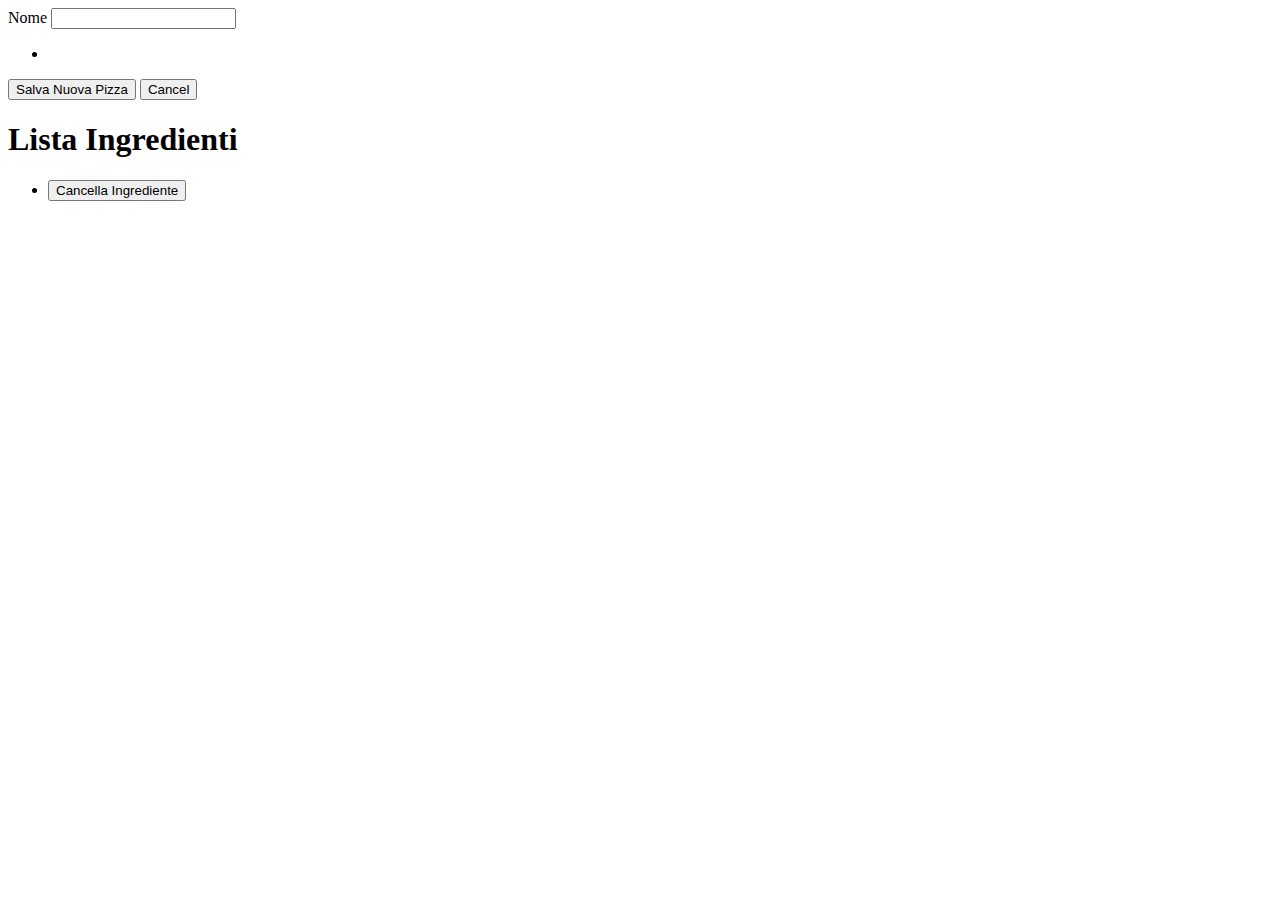
<file: src/main/resources/templates/ingredients/list.html>
<!doctype html>
<html lang="en" xmlns:th="http://www.thymeleaf.org">
<head th:insert="fragments/resources :: headResources('Pizza List')"></head>
<body>
<header>
    <nav th:insert="fragments/resources :: navbar"></nav>
</header>
<main class="text-white">
    <div class="container">
        <div th:if="${message} != null" th:text="${message}" class="alert alert-success" role="alert">
        </div>
        <section>
            <section>
                <form id="ingredient-store" class="text-white" th:action="@{/ingredients/store}"
                      th:object="${ingredient}" method="POST">
                    <div class="mb-3">
                        <label for="name" class="form-label">Nome</label>
                        <input type="text" class="form-control" th:field="*{name}" th:errorClass="is-invalid" id="name">
                        <div th:if="${#fields.hasErrors('name')}" class="invalid-feedback">
                            <ul>
                                <li th:each="error : ${#fields.errors('name')}" th:text="${error}"></li>
                            </ul>
                        </div>
                    </div>
                    <div class="mt-3">
                        <button class="btn btn-primary" type="submit">Salva Nuova Pizza</button>
                        <button class="btn btn-danger" type="reset">Cancel</button>
                    </div>
                </form>

            </section>
            <h1 class="text-center py-2">Lista Ingredienti</h1>
            <ul class="list-group">
                <li class="list-group-item" th:each="ingredient : ${ingredientsList}">
                    <div class="d-flex justify-content-between">
                        <span th:text="${ingredient.name}"></span>
                        <form method="POST" th:action="@{/ingredients/delete/{id}(id=${ingredient.id})}"
                              onsubmit="return confirm('Sei sicuro?')">
                            <button type="submit" class="btn btn-danger">Cancella Ingrediente</button>
                        </form>
                    </div>
                </li>
            </ul>
        </section>
    </div>
</main>
</body>
</html>
</file>
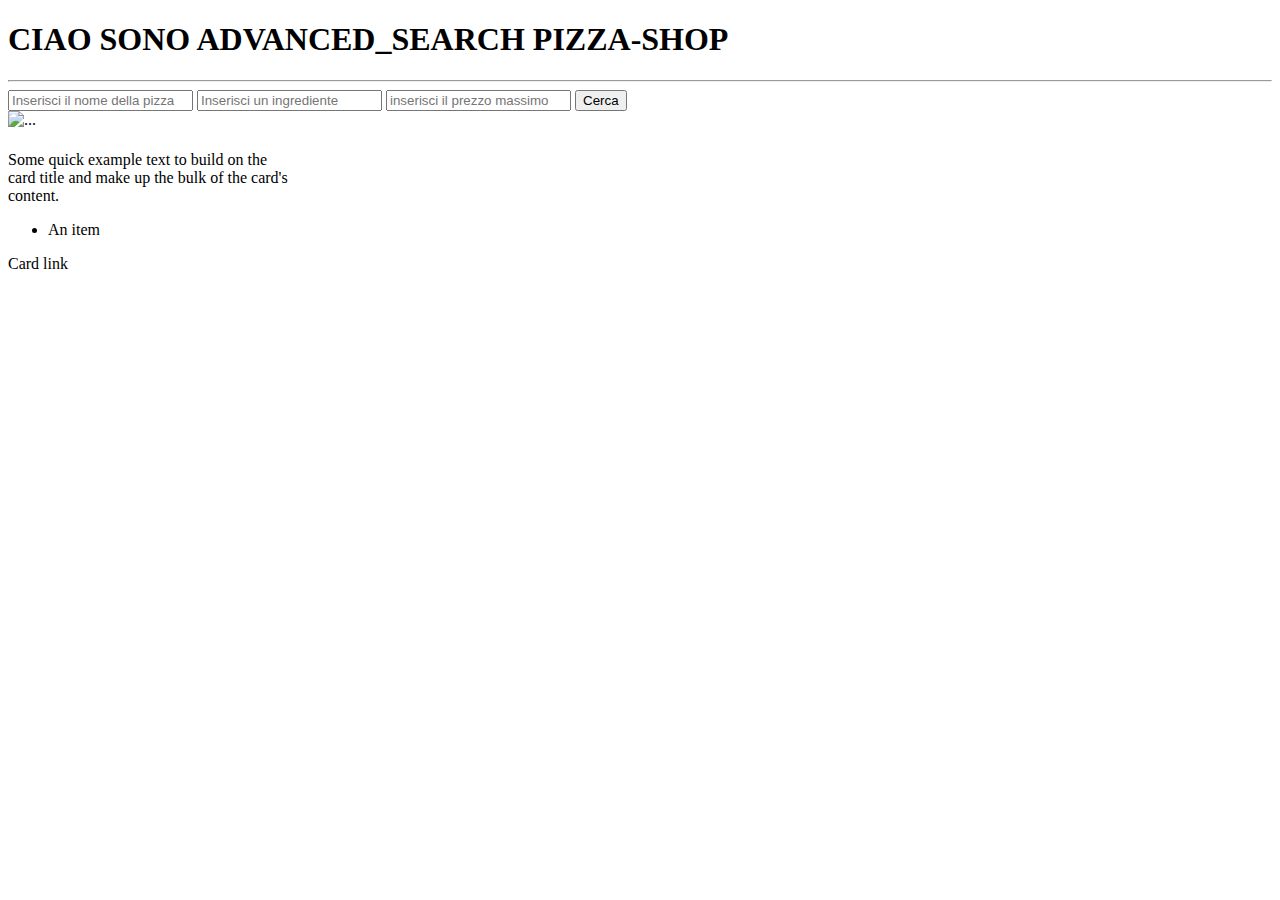
<file: src/main/resources/templates/pizzas/advancedSearch.html>
<!doctype html>
<html lang="en" xmlns:th="http://www.thymeleaf.org">
<head th:insert="~{fragments/resources :: headResources('Advanced Search')}"></head>
<body>
<header>
    <nav th:insert="~{fragments/resources :: navbar}"></nav>
</header>
<main>
    <div class="container">
        <h1 class="text-center py-2">CIAO SONO ADVANCED_SEARCH PIZZA-SHOP</h1>
        <hr>
        <form th:action="@{/pizzas/advancedSearch}" method="GET">
            <div class="input-group">
                <input class="form-control"
                       type="text"
                       name="name"
                       th:value="${param.name}"
                       placeholder="Inserisci il nome della pizza">
                <input class="form-control"
                       type="text"
                       name="description"
                       th:value="${param.description}"
                       placeholder="Inserisci un ingrediente">
                <input class="form-control"
                       type="number"
                       name="price"
                       th:value="${param.price}"
                       placeholder="inserisci il prezzo massimo">
                <button type="submit" class="btn btn-primary">Cerca</button>
            </div>
        </form>
        <div class="row">
            <div th:if="${pizzaList != null}" th:each="pizza : ${pizzaList}" class="my-2 col-md-4 col-sm-6">
                <div class="card" style="width: 18rem;">
                    <img th:src="${pizza.img}" class="card-img-top" alt="...">
                    <div class="card-body">
                        <h5 th:text="${pizza.name}" class="card-title"></h5>
                        <p th:text="${pizza.description}" class="card-text">Some quick example text to build on the card
                            title and make up the bulk of the card's content.</p>
                    </div>
                    <ul class="list-group list-group-flush">
                        <li th:text="${pizza.price} + '€'" class="list-group-item">An item</li>
                    </ul>
                    <div class="card-body">
                        <a th:href="@{pizzas/show/{id}(id=${pizza.id})}" class="card-link">Card link</a>
                    </div>
                </div>
            </div>
        </div>

        <div th:if="${pizzaList == null or #lists.isEmpty(pizzaList)}" class="alert alert-danger mt-2" role="alert">
            <h3 th:text="'Non ci sono risultati da mostrare'"></h3>
        </div>
    </div>


</main>
</body>
</html>
</file>
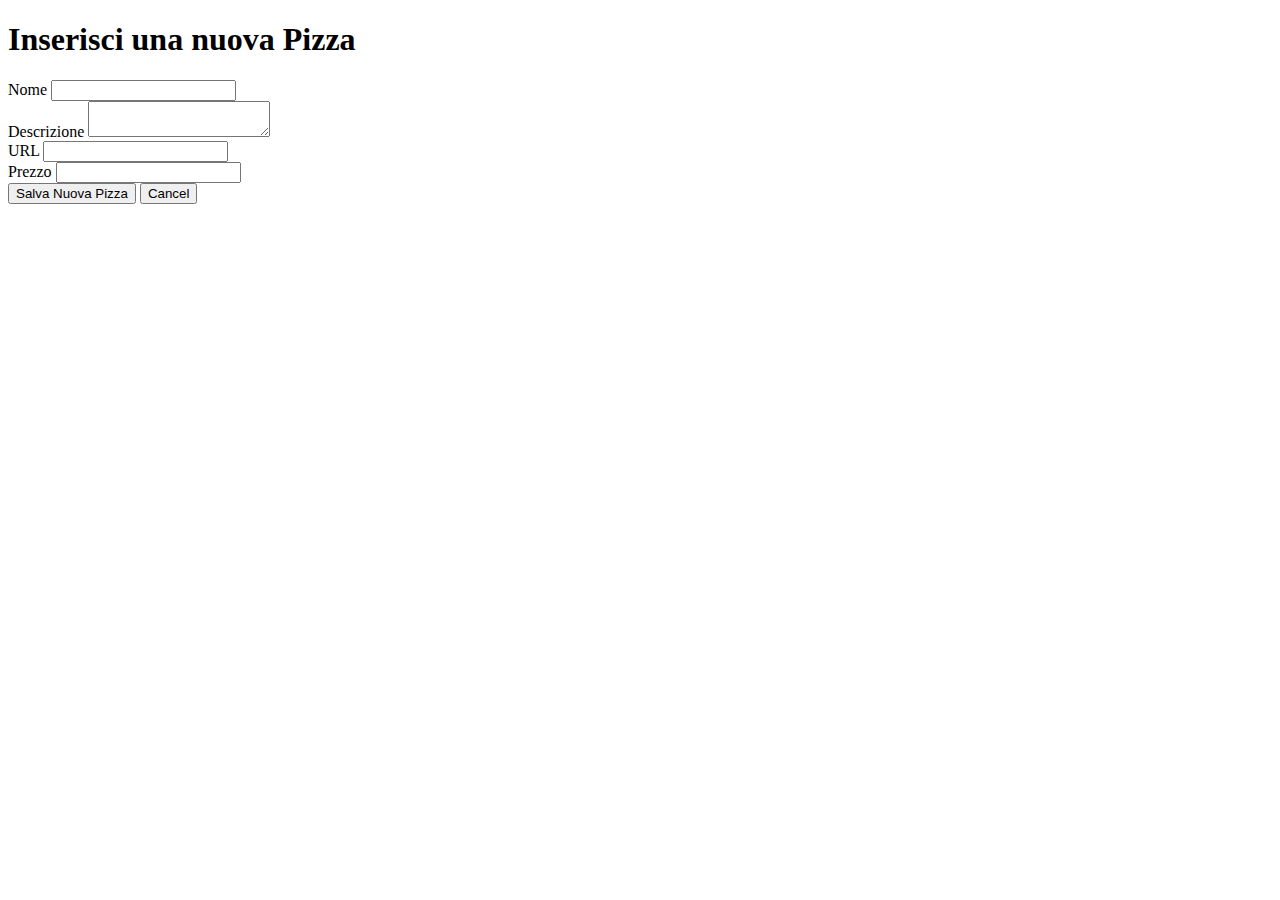
<file: src/main/resources/templates/pizzas/create.html>
<!doctype html>
<html lang="en" xmlns:th="http://www.thymeleaf.org">
<head th:insert="~{fragments/resources :: headResources('Create')}"></head>
<body>
<header>
    <nav th:insert="~{fragments/resources :: navbar}"></nav>
</header>
<main>
    <div class="container">
        <h1 class="text-center py-2">Inserisci una nuova Pizza</h1>
        <form id="pizza-store" class="text-white" th:action="@{/pizzas/store}" th:object="${pizza}" method="POST">
            <div class="mb-3">
                <label for="name" class="form-label">Nome</label>
                <input type="text" class="form-control" th:field="*{name}" id="name">
            </div>
            <div class="mb-3">
                <label for="description" class="form-label">Descrizione</label>
                <textarea class="form-control" th:field="*{description}" id="description">
                </textarea>
            </div>
            <div class="mb-3">
                <label for="img" class="form-label">URL</label>
                <input type="text" class="form-control" th:field="*{img}" description id="img">
            </div>
            <div class="mb-3">
                <label for="price" class="form-label">Prezzo</label>
                <input type="number" class="form-control" th:field="*{price}" id="price">
            </div>
            <div class="mb-3">
                <button class="btn btn-primary" type="submit">Salva Nuova Pizza</button>
                <button class="btn btn-danger" type="reset">Cancel</button>
            </div>
        </form>

    </div>


</main>
</body>
</html>
</file>
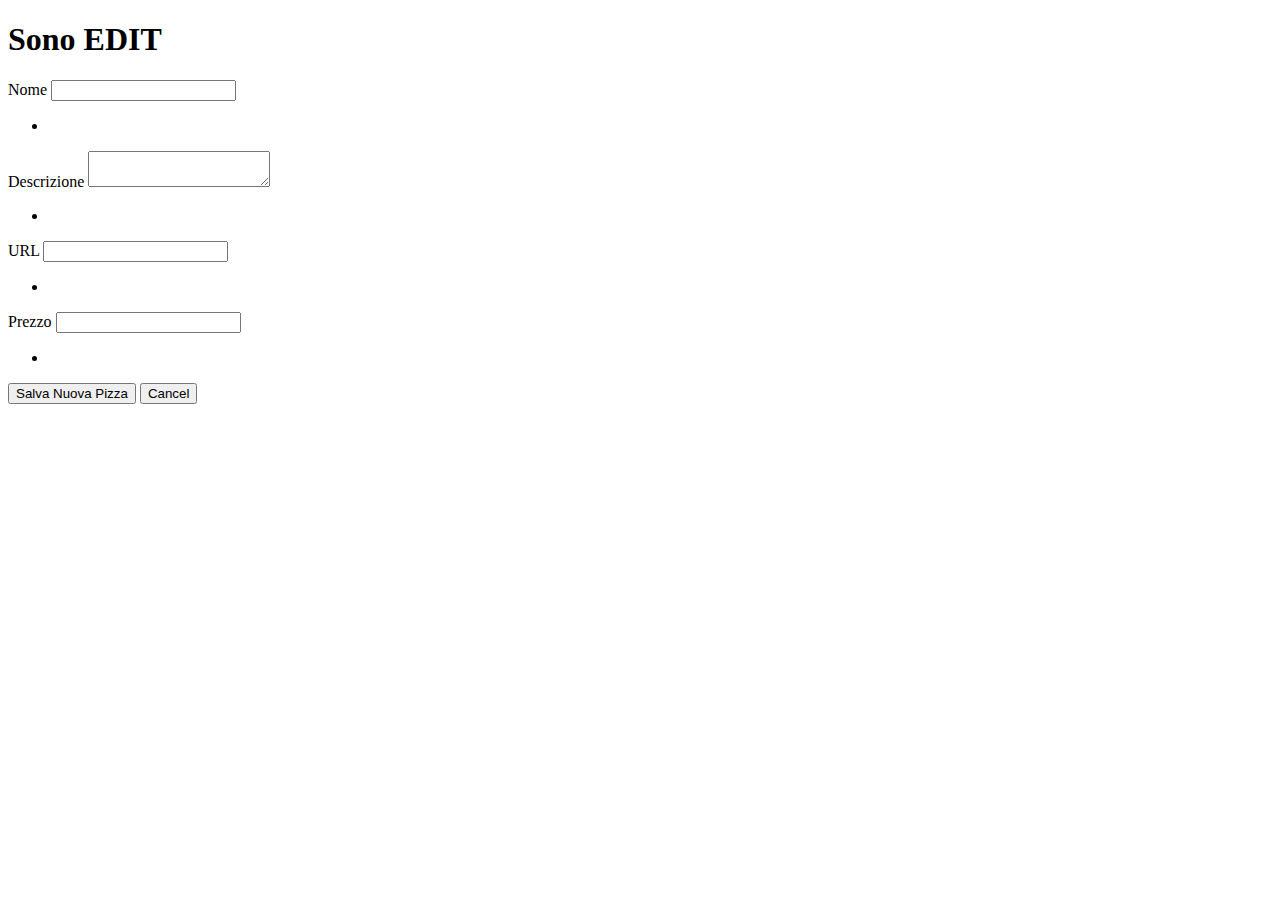
<file: src/main/resources/templates/pizzas/edit.html>
<!doctype html>
<html lang="en" xmlns:th="http://www.thymeleaf.org">
<head th:insert="fragments/resources :: headResources('Pizza Details')"></head>
<body>
<header>
    <nav th:insert="fragments/resources :: navbar"></nav>
</header>
<main>
    <div class="container">
        <h1>Sono EDIT</h1>
        <form id="pizzas-update" class="text-white" th:action="@{/pizzas/update/{id}(id=${pizza.id})}"
              th:object="${pizza}" method="POST">
            <div class="mb-3">
                <label for="name" class="form-label">Nome</label>
                <input type="text" class="form-control" th:field="*{name}" th:errorClass="is-invalid" id="name">
                <div th:if="${#fields.hasErrors('name')}" class="invalid-feedback">
                    <ul>
                        <li th:each="error : ${#fields.errors('name')}" th:text="${error}"></li>
                    </ul>
                </div>
            </div>
            <div class="mb-3">
                <label for="description" class="form-label">Descrizione</label>
                <textarea class="form-control" th:field="*{description}" th:errorClass="is-invalid" id="description">
                </textarea>
                <div th:if="${#fields.hasErrors('description')}" class="invalid-feedback">
                    <ul>
                        <li th:each="error : ${#fields.errors('description')}" th:text="${error}"></li>
                    </ul>
                </div>
            </div>
            <div class="mb-3">
                <label for="img" class="form-label">URL</label>
                <input type="text" class="form-control" th:field="*{img}" th:errorClass="is-invalid" id="img">
                <div th:if="${#fields.hasErrors('img')}" class="invalid-feedback">
                    <ul>
                        <li th:each="error : ${#fields.errors('img')}" th:text="${error}"></li>
                    </ul>
                </div>
            </div>
            <div class="mb-3">
                <label for="price" class="form-label">Prezzo</label>
                <input type="number" step="0.01" class="form-control" th:field="*{price}" th:errorClass="is-invalid"
                       id="price">
                <div th:if="${#fields.hasErrors('price')}" class="invalid-feedback">
                    <ul>
                        <li th:each="error : ${#fields.errors('price')}" th:text="${error}"></li>
                    </ul>
                </div>
            </div>
            <div class="mb-3">
                <button class="btn btn-primary" type="submit">Salva Nuova Pizza</button>
                <button class="btn btn-danger" type="reset">Cancel</button>
            </div>
        </form>
    </div>
</main>
</body>
</html>
</file>
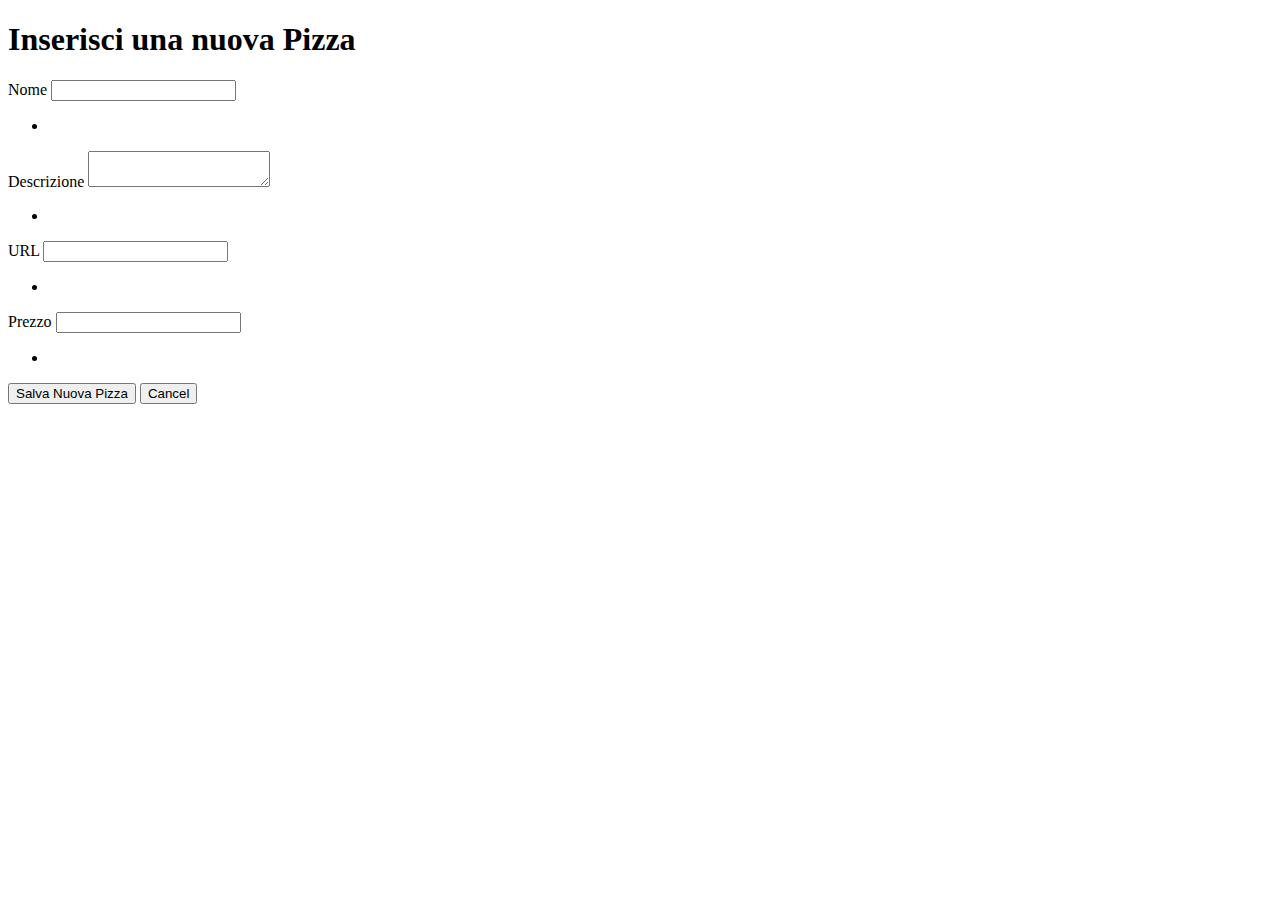
<file: src/main/resources/templates/pizzas/form.html>
<!doctype html>
<html lang="en" xmlns:th="http://www.thymeleaf.org" th:with="">
<head th:insert="~{fragments/resources :: headResources('Create')}"></head>
<body>
<header>
    <nav th:insert="~{fragments/resources :: navbar}"></nav>
</header>
<main>
    <div class="container">
        <h1 class="text-center py-2">Inserisci una nuova Pizza</h1>
        <form id="pizza-store" class="text-white" th:action="@{/pizzas/store}" th:object="${pizza}" method="POST">
            <div class="mb-3">
                <label for="name" class="form-label">Nome</label>
                <input type="text" class="form-control" th:field="*{name}" th:errorClass="is-invalid" id="name">
                <div th:if="${#fields.hasErrors('name')}" class="invalid-feedback">
                    <ul>
                        <li th:each="error : ${#fields.errors('name')}" th:text="${error}"></li>
                    </ul>
                </div>
            </div>
            <div class="mb-3">
                <label for="description" class="form-label">Descrizione</label>
                <textarea class="form-control" th:field="*{description}" th:errorClass="is-invalid" id="description">
                </textarea>
                <div th:if="${#fields.hasErrors('description')}" class="invalid-feedback">
                    <ul>
                        <li th:each="error : ${#fields.errors('description')}" th:text="${error}"></li>
                    </ul>
                </div>
            </div>
            <div class="mb-3">
                <label for="img" class="form-label">URL</label>
                <input type="text" class="form-control" th:field="*{img}" th:errorClass="is-invalid" id="img">
                <div th:if="${#fields.hasErrors('img')}" class="invalid-feedback">
                    <ul>
                        <li th:each="error : ${#fields.errors('img')}" th:text="${error}"></li>
                    </ul>
                </div>
            </div>
            <div class="mb-3">
                <label for="price" class="form-label">Prezzo</label>
                <input type="number" class="form-control" th:field="*{price}" th:errorClass="is-invalid" id="price">
                <div th:if="${#fields.hasErrors('price')}" class="invalid-feedback">
                    <ul>
                        <li th:each="error : ${#fields.errors('price')}" th:text="${error}"></li>
                    </ul>
                </div>
            </div>
            <div class="mb-3">
                <button class="btn btn-primary" type="submit">Salva Nuova Pizza</button>
                <button class="btn btn-danger" type="reset">Cancel</button>
            </div>
        </form>

    </div>


</main>
</body>
</html>
</file>
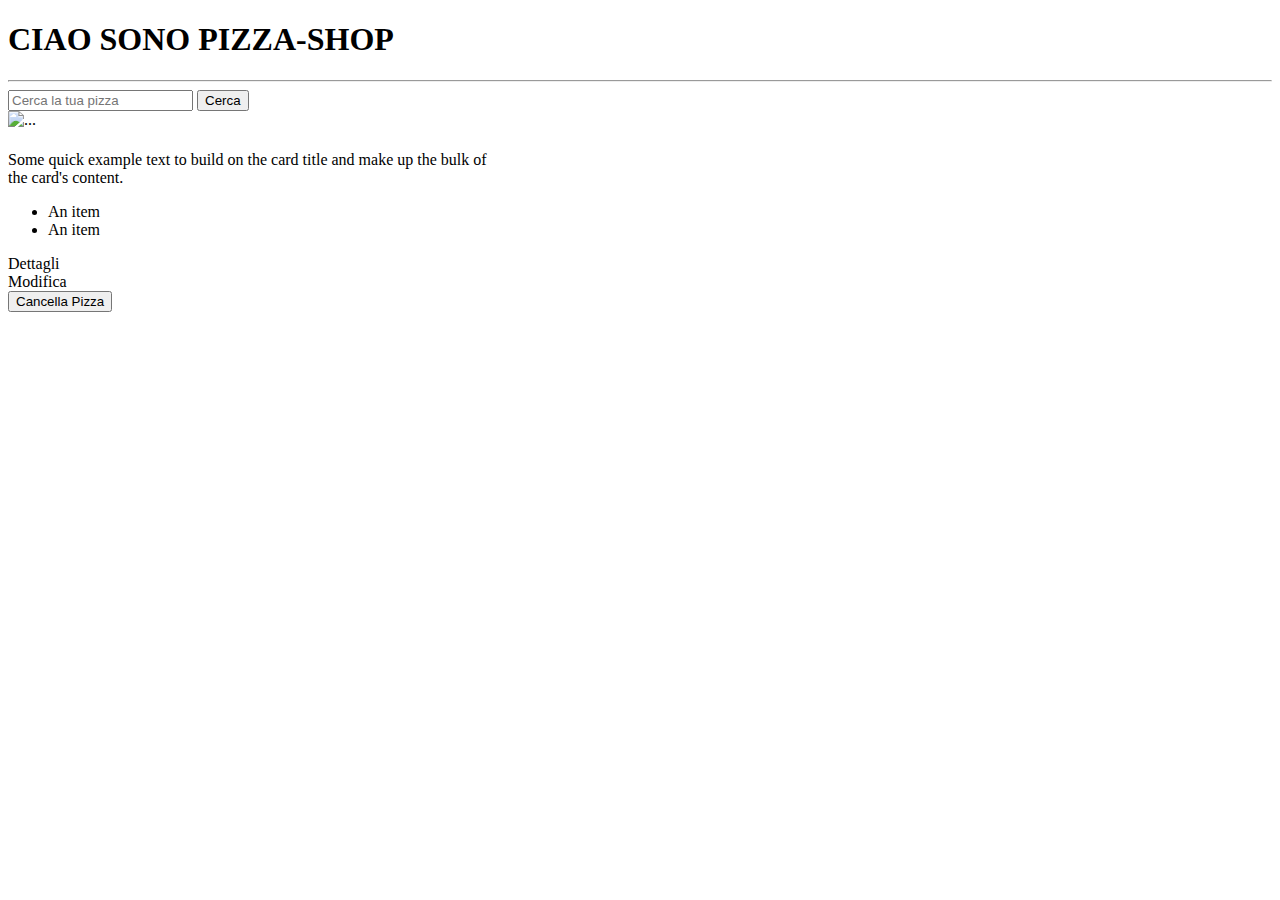
<file: src/main/resources/templates/pizzas/list.html>
<!doctype html>
<html lang="en" xmlns:th="http://www.thymeleaf.org" xmlns:sec="http://www.w3.org/1999/xhtml">
<head th:insert="fragments/resources :: headResources('Pizza List')"></head>
<body>
<header>
    <nav th:insert="fragments/resources :: navbar"></nav>
</header>
<main>
    <div class="container">
        <h1 class="text-center py-2">CIAO SONO PIZZA-SHOP</h1>
        <hr>
        <form th:action="@{/pizzas}" method="GET">
            <div class="input-group">
                <input class="form-control"
                       type="text"
                       name="search"
                       th:value="${param.search}"
                       placeholder="Cerca la tua pizza">
                <button type="submit" class="btn btn-primary">Cerca</button>
            </div>
        </form>
        <div class="row row-cols-lg-2">
            <div th:if="${pizzaList != null}" th:each="pizza : ${pizzaList}"
                 class="my-2 col d-flex justify-content-center">
                <div class="card h-100" style="width: 30rem;">
                    <img th:src="${pizza.img}" class="card-img-top" alt="...">

                    <div class="card-body">
                        <h5 th:text="${pizza.name}" class="card-title"></h5>
                        <p th:text="${pizza.description}" class="card-text">Some quick example text to build on the card
                            title and make up the bulk of the card's content.</p>
                    </div>
                    <ul class="list-group list-group-flush">
                        <li th:if="${pizza.price != null}" th:text="${pizza.price} + '€'" class="list-group-item">An
                            item
                        </li>
                        <li th:if="${pizza.price == null}" th:text="'Prezzo non disponibile'" class="list-group-item">An
                            item
                        </li>
                    </ul>
                    <div class="card-body">
                        <a th:href="@{pizzas/show/{id}(id=${pizza.id})}" class="btn btn-success card-link">Dettagli</a>
                        <div sec:authorize="hasAuthority('ADMIN')" class="d-flex mt-2 me-2">
                            <a th:href="@{pizzas/edit/{id}(id=${pizza.id})}"
                               class="card-link btn btn-warning me-2">Modifica</a>
                            <form method="POST" th:action="@{/pizzas/delete/{id}(id=${pizza.id})}"
                                  onsubmit="return confirm('Sei sicuro?')">
                                <button type="submit" class="btn btn-danger">Cancella Pizza</button>
                            </form>
                        </div>
                    </div>
                </div>
            </div>
        </div>

        <div th:if="${pizzaList == null or #lists.isEmpty(pizzaList)}" class="alert alert-danger mt-2" role="alert">
            <h3 th:text="'Non ci sono risultati da mostrare'"></h3>
        </div>
    </div>
</main>
</body>
</html>
</file>
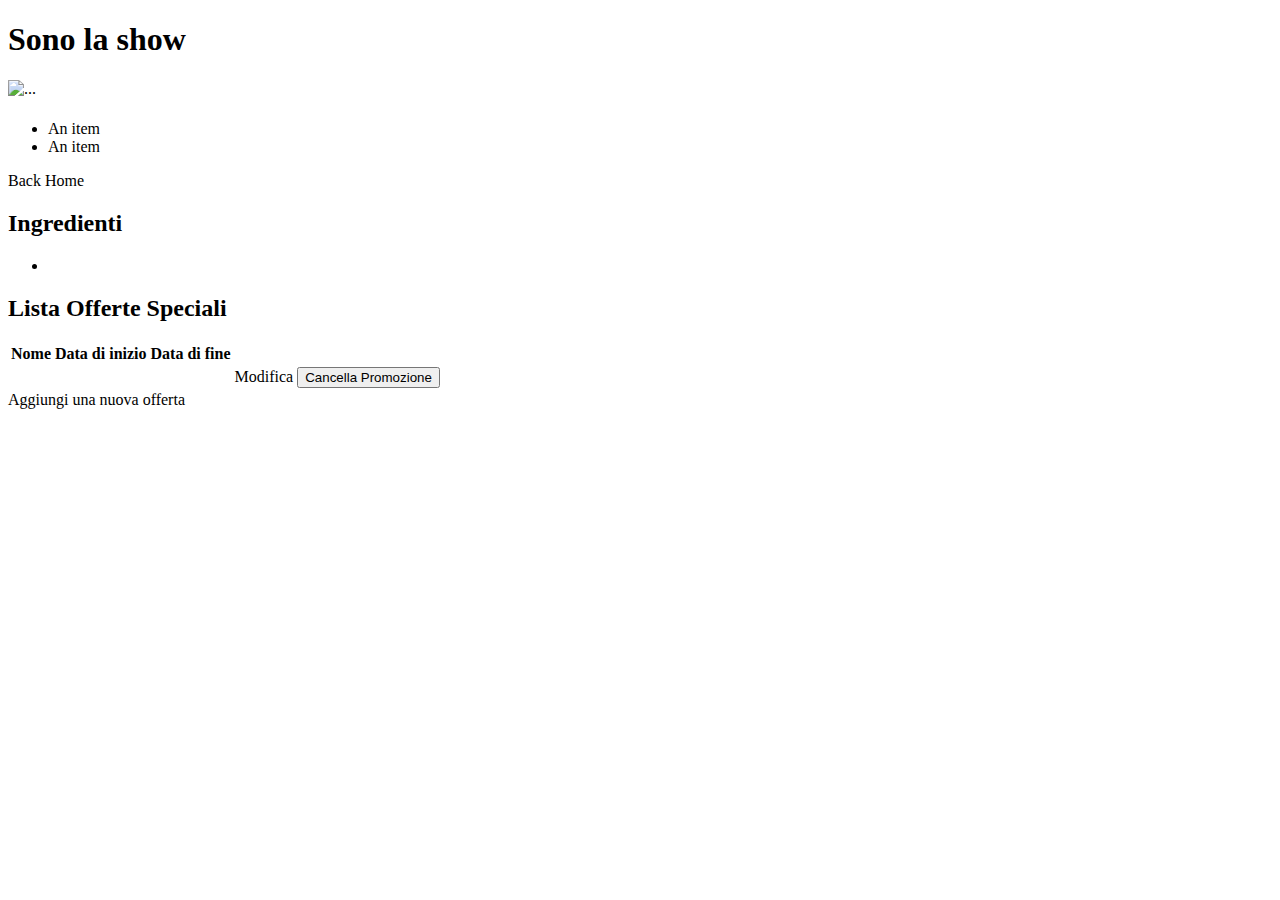
<file: src/main/resources/templates/pizzas/show.html>
<!doctype html>
<html lang="en" xmlns:th="http://www.thymeleaf.org">
<head th:insert="fragments/resources :: headResources('Pizza Details')"></head>
<body>
<header>
    <nav th:insert="fragments/resources :: navbar"></nav>
</header>
<main class="text-white">
    <div class="container">
        <h1>Sono la show</h1>
        <div class="row">
            <div class="card col-6" style="width: 18rem;">
                <img th:src="${pizza.img}" class="card-img-top" alt="...">
                <div class="card-body">
                    <h5 th:text="${pizza.name}" class="card-title"></h5>
                    <p th:text="${pizza.description}" class="card-text"></p>
                </div>
                <ul class="list-group list-group-flush">
                    <li th:if="${pizza.price != null}" th:text="${pizza.price} + '€'" class="list-group-item">An
                        item
                    </li>
                    <li th:if="${pizza.price == null}" th:text="'Prezzo non disponibile'" class="list-group-item">An
                        item
                    </li>
                </ul>
                <div class="card-body">
                    <a th:href="@{/pizzas}" class="card-link">Back Home</a>
                </div>
            </div>
            <div class="col-6">
                <div id="ingredients_container">
                    <h2>Ingredienti</h2>
                    <ul>
                        <li th:each="ingredient : ${pizza.ingredients}" th:text="${ingredient.name}"></li>
                    </ul>
                </div>
                <div>
                    <h2 class="text-white">Lista Offerte Speciali</h2>
                    <table class="table">
                        <thead>
                        <tr>
                            <th>Nome</th>
                            <th>Data di inizio</th>
                            <th>Data di fine</th>
                            <th sec:authorize="hasAuthority('ADMIN')"></th>
                            <th sec:authorize="hasAuthority('ADMIN')"></th>
                        </tr>
                        </thead>
                        <tbody>
                        <tr th:each="promotion: ${pizza.promotions}" th:object="${promotion}">
                            <td th:text="*{title}"></td>
                            <td th:text="*{startDate}"></td>
                            <td th:text="*{endDate}"></td>
                            <td sec:authorize="hasAuthority('ADMIN')"><a class="btn btn-primary"
                                                                         th:href="@{/promotions/edit/{id}(id=*{id})}">Modifica</a>
                            </td>
                            <td sec:authorize="hasAuthority('ADMIN')">
                                <form method="POST" th:action="@{/promotions/delete/{id}(id=${promotion.id})}"
                                      onsubmit="return confirm('Sei sicuro?')">
                                    <button type="submit" class="btn btn-danger">Cancella Promozione</button>
                                </form>
                            </td>
                        </tr>
                        </tbody>
                    </table>
                    <a sec:authorize="hasAuthority('ADMIN')" th:href="@{/promotions/create(pizzaId=${pizza.id})}"
                       class="btn btn-primary">Aggiungi una nuova
                        offerta
                    </a>
                </div>
            </div>
        </div>
    </div>
</main>
</body>
</html>
</file>
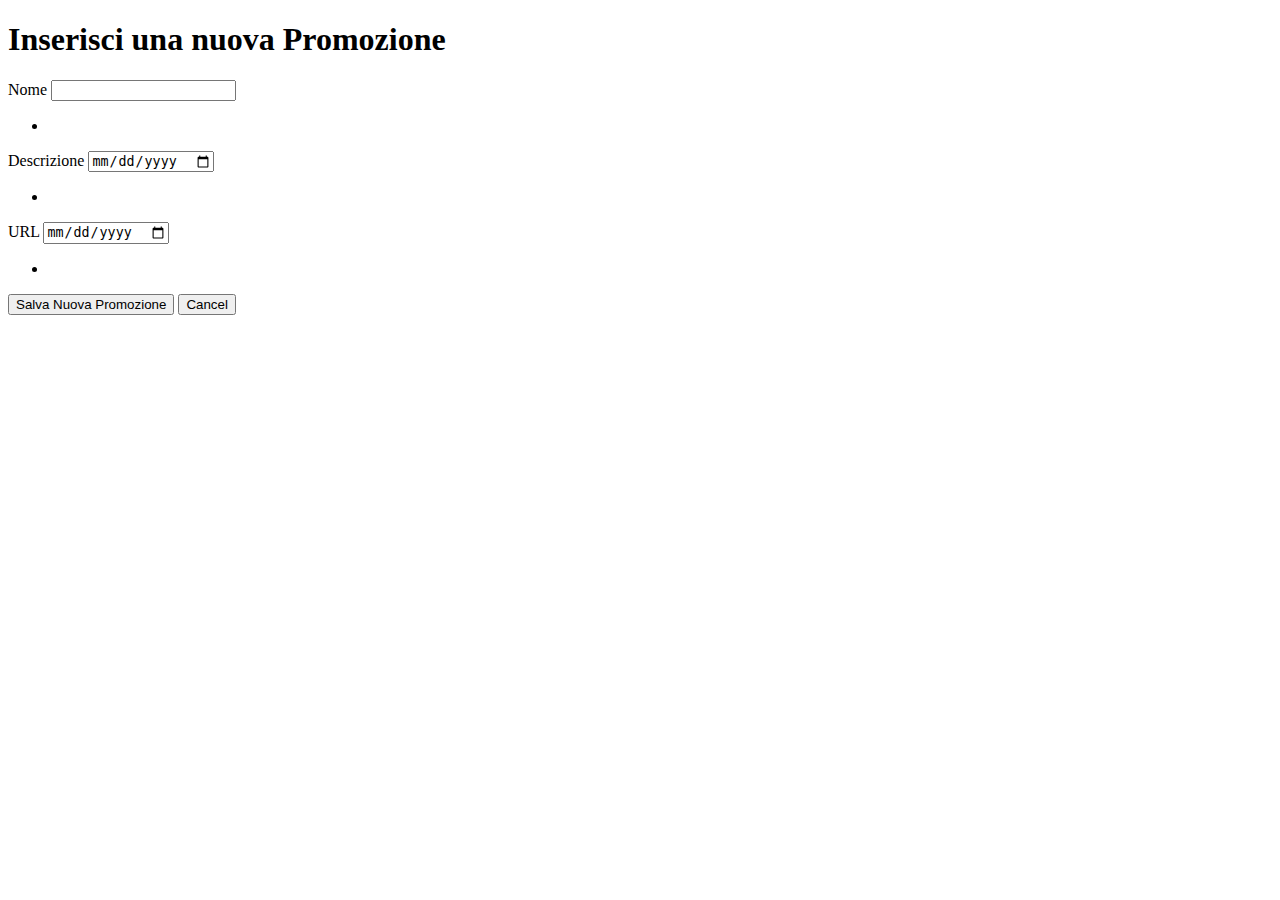
<file: src/main/resources/templates/promotions/create.html>
<!doctype html>
<html lang="en" xmlns:th="http://www.thymeleaf.org">
<head th:insert="~{fragments/resources :: headResources('Create')}"></head>
<body>
<header>
    <nav th:insert="~{fragments/resources :: navbar}"></nav>
</header>
<main>
    <div class="container">
        <h1 class="text-center py-2">Inserisci una nuova Promozione</h1>
        <form id="promotion-store" class="text-white" th:action="@{/promotions/store}" th:object="${promotion}"
              method="POST">
            <input type="hidden" th:field="*{pizza}">
            <div class="mb-3">
                <label for="title" class="form-label">Nome</label>
                <input type="text" class="form-control" th:field="*{title}" th:errorClass="is-invalid" id="title">
                <div th:if="${#fields.hasErrors('title')}" class="invalid-feedback">
                    <ul>
                        <li th:each="error : ${#fields.errors('title')}" th:text="${error}"></li>
                    </ul>
                </div>
            </div>
            <div class="mb-3">
                <label for="startDate" class="form-label">Descrizione</label>
                <input type="date" class="form-control" th:field="*{startDate}" th:errorClass="is-invalid"
                       id="startDate">

                <div th:if="${#fields.hasErrors('startDate')}" class="invalid-feedback">
                    <ul>
                        <li th:each="error : ${#fields.errors('startDate')}" th:text="${error}"></li>
                    </ul>
                </div>
            </div>
            <div class="mb-3">
                <label for="endDate" class="form-label">URL</label>
                <input type="date" class="form-control" th:field="*{endDate}" th:errorClass="is-invalid" id="endDate">
                <div th:if="${#fields.hasErrors('endDate')}" class="invalid-feedback">
                    <ul>
                        <li th:each="error : ${#fields.errors('endDate')}" th:text="${error}"></li>
                    </ul>
                </div>
            </div>
            <div class="mb-3">
                <button class="btn btn-primary" type="submit">Salva Nuova Promozione</button>
                <button class="btn btn-danger" type="reset">Cancel</button>
            </div>
        </form>

    </div>


</main>
</body>
</html>
</file>
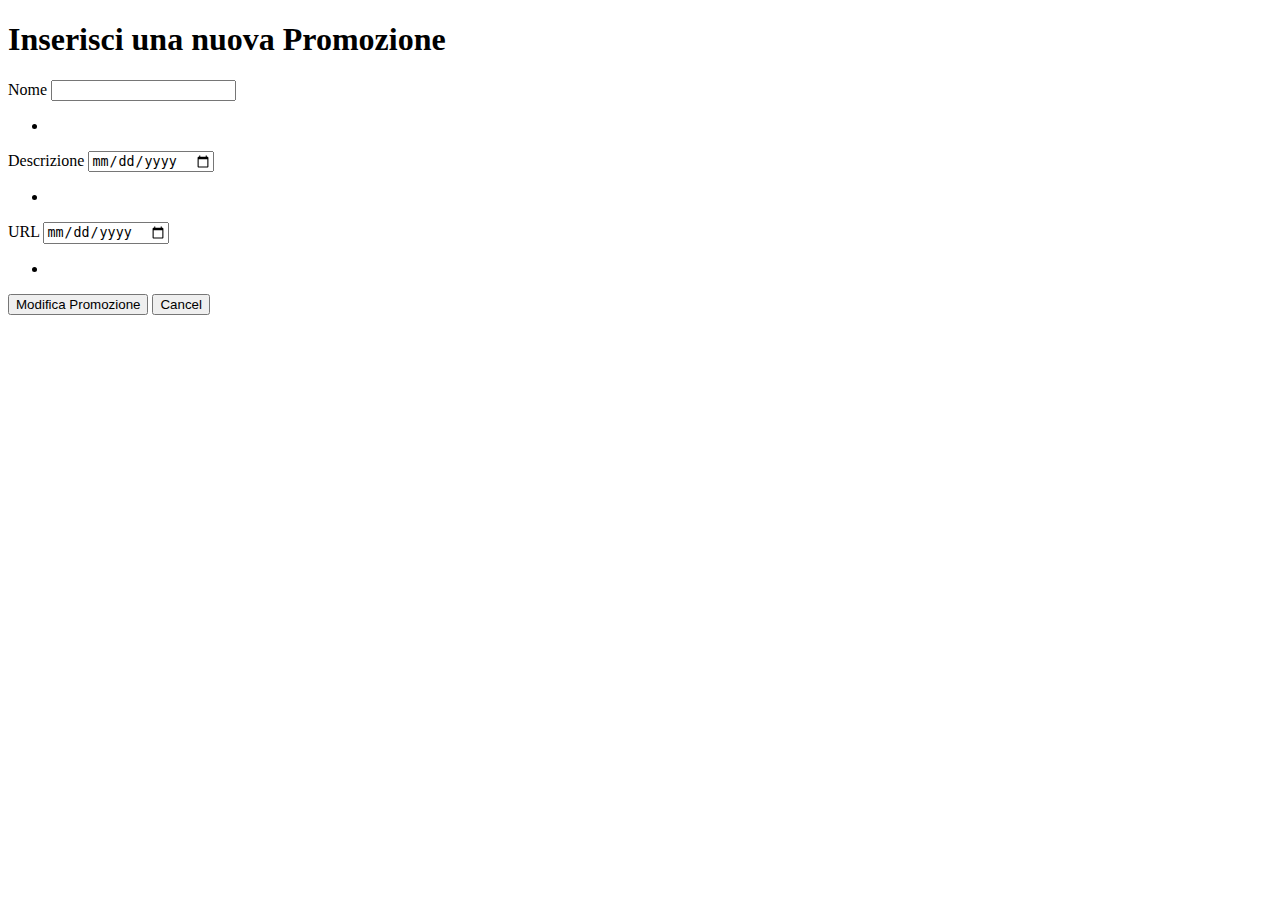
<file: src/main/resources/templates/promotions/edit.html>
<!doctype html>
<html lang="en" xmlns:th="http://www.thymeleaf.org">
<head th:insert="~{fragments/resources :: headResources('Edit')}"></head>
<body>
<header>
    <nav th:insert="~{fragments/resources :: navbar}"></nav>
</header>
<main>
    <div class="container">
        <h1 class="text-center py-2">Inserisci una nuova Promozione</h1>
        <form id="promotion-update" class="text-white" th:action="@{/promotions/update/{id}(id=${promotion.id})}"
              th:object="${promotion}"
              method="POST">
            <input type="hidden" th:field="*{pizza}">
            <div class="mb-3">
                <label for="title" class="form-label">Nome</label>
                <input type="text" class="form-control" th:field="*{title}" th:errorClass="is-invalid" id="title">
                <div th:if="${#fields.hasErrors('title')}" class="invalid-feedback">
                    <ul>
                        <li th:each="error : ${#fields.errors('title')}" th:text="${error}"></li>
                    </ul>
                </div>
            </div>
            <div class="mb-3">
                <label for="startDate" class="form-label">Descrizione</label>
                <input type="date" class="form-control" th:field="*{startDate}" th:errorClass="is-invalid"
                       id="startDate">

                <div th:if="${#fields.hasErrors('startDate')}" class="invalid-feedback">
                    <ul>
                        <li th:each="error : ${#fields.errors('startDate')}" th:text="${error}"></li>
                    </ul>
                </div>
            </div>
            <div class="mb-3">
                <label for="endDate" class="form-label">URL</label>
                <input type="date" class="form-control" th:field="*{endDate}" th:errorClass="is-invalid" id="endDate">
                <div th:if="${#fields.hasErrors('endDate')}" class="invalid-feedback">
                    <ul>
                        <li th:each="error : ${#fields.errors('endDate')}" th:text="${error}"></li>
                    </ul>
                </div>
            </div>
            <div class="mb-3">
                <button class="btn btn-primary" type="submit">Modifica Promozione</button>
                <button class="btn btn-danger" type="reset">Cancel</button>
            </div>
        </form>

    </div>


</main>
</body>
</html>
</file>
